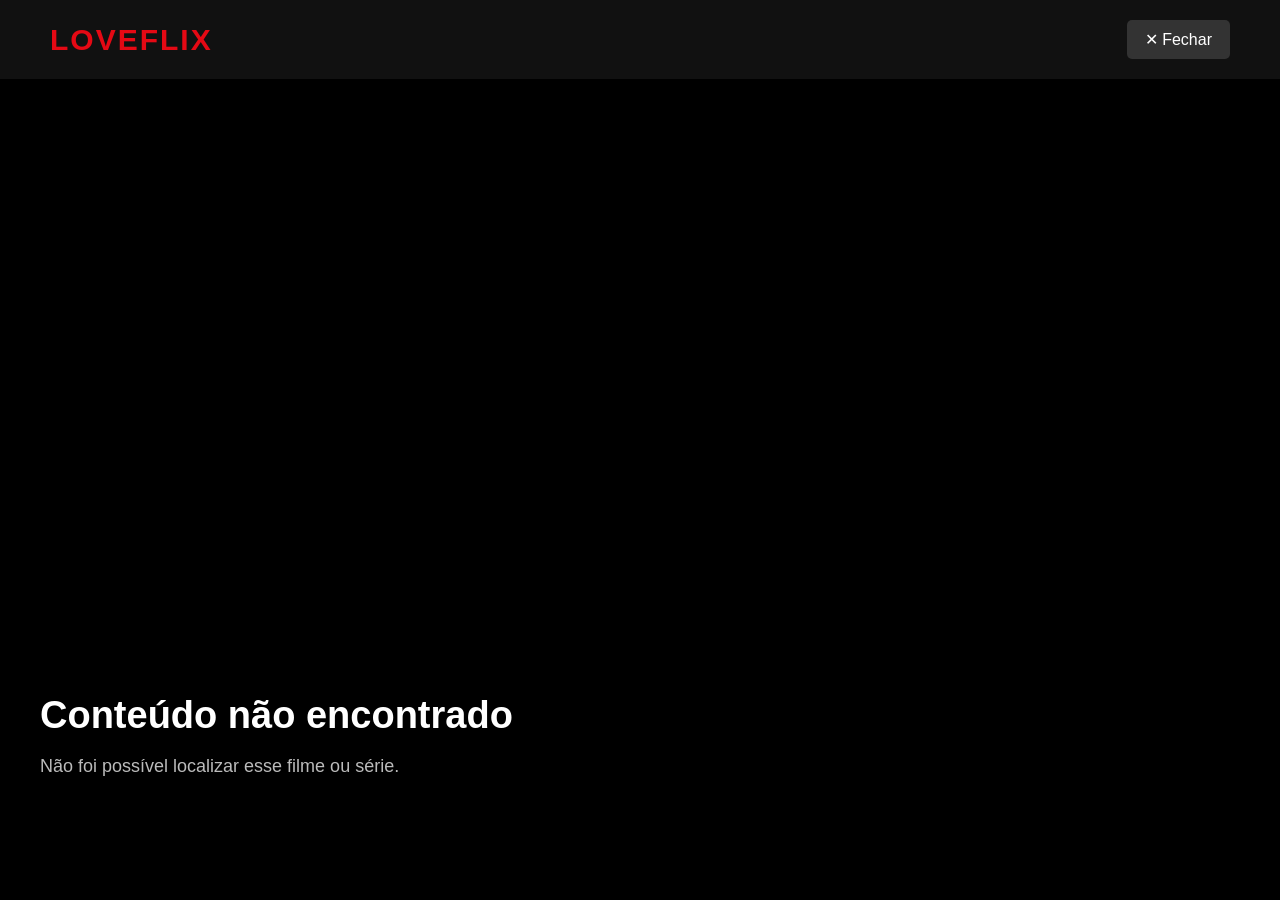
<file: player.html>
<!DOCTYPE html>
<html lang="pt-BR">

<head>
    <meta charset="UTF-8">

    <meta
        name="viewport"
        content="width=device-width, initial-scale=1.0"
    >

    <title>LOVEFLIX - Assistir</title>

    <link rel="stylesheet" href="style.css">
</head>

<body class="paginaPlayer">

    <!-- MENU -->
    <header class="navbar">

        <div class="logo">LOVEFLIX</div>

        <a href="index.html" class="voltar">
            ✕ Fechar
        </a>

    </header>


    <!-- PLAYER -->
    <main class="areaPlayer">

        <div class="videoContainer">

            <iframe
                id="playerYoutube"
                src=""
                title="Trailer"
                frameborder="0"
                allow="accelerometer; autoplay; clipboard-write; encrypted-media; gyroscope; picture-in-picture"
                allowfullscreen>
            </iframe>

        </div>


        <!-- INFORMAÇÕES -->
        <section class="infoPlayer">

            <h1 id="tituloPlayer"></h1>

            <p id="descricaoPlayer"></p>

        </section>

    </main>


    <script type="module" src="player.js"></script>

</body>

</html>
</file>
<file: style.css>
/* RESET */
*{
    margin:0;
    padding:0;
    box-sizing:border-box;
}

body{
    font-family: Arial, Helvetica, sans-serif;
    background:#141414;
    color:white;
}

/* NAVBAR */
.navbar{
    position: fixed;
    top: 0;
    width: 100%;
    padding: 20px 50px;
    display: flex;
    justify-content: space-between;
    align-items: center;

    /* CORREÇÃO */
    background: rgba(20, 20, 20, 0.85);
    backdrop-filter: blur(8px);

    z-index: 1000;
}

.logo{
    color:#e50914;
    font-size:30px;
    font-weight:bold;
    letter-spacing:2px;
}

.fotoPerfil{
    width:42px;
    height:42px;
    border-radius:6px;
    border:2px solid white;
}

/* BANNER PRINCIPAL (igual Netflix) */
.banner{
    height:85vh;
    background-image:
    linear-gradient(to top, #141414 10%, transparent 60%),
    linear-gradient(to right, rgba(0,0,0,0.8), transparent 60%),
    url('/Imagens/bannerofc.jpeg');   /* coloque sua imagem aqui */

    background-size:cover;
    background-position:center;

    display:flex;
    align-items:center;
    padding-left:60px;
}

.banner-conteudo{
    max-width:500px;
}

.banner h1{
    font-size:56px;
    margin-bottom:20px;
}

.banner p{
    font-size:20px;
    color:#ddd;
    margin-bottom:25px;
    line-height:1.5;
}

/* BOTÃO */
.btnAssistir{
    background:#e50914;
    color:white;
    border:none;
    padding:14px 28px;
    font-size:18px;
    border-radius:5px;
    cursor:pointer;
    transition:0.3s;
    font-weight:bold;
}

.btnAssistir:hover{
    background:#ff1f2d;
    transform:scale(1.05);
}

/* CONTAINER */
.container{
    padding:20px 50px 50px;
    margin-top:-40px;
    position:relative;
    z-index:2;
}

.lista{
    margin-bottom:45px;
}

.lista h2{
    margin-bottom:18px;
    font-size:24px;
}

/* CARROSSEL */
.carrossel{
    display:flex;
    gap:15px;
    overflow-x:auto;
    scroll-behavior:smooth;
    padding-bottom:10px;
}

.carrossel::-webkit-scrollbar{
    display:none;
}

/* CARDS MELHORES */
.card{
    min-width:180px;
    max-width:180px;

    background:#1b1b1b;
    border-radius:8px;
    overflow:hidden;

    transition:0.3s;
    cursor:pointer;
    flex-shrink:0;

    display:flex;
    flex-direction:column;
}

.card:hover{
    transform:translateY(-6px);
    box-shadow:0 10px 25px rgba(0,0,0,0.7);
}

/* IMAGEM MENOR E MAIS BONITA */
.card img{
    width:100%;
    height:250px;
    object-fit:cover;
}

/* TEXTO */
.card h3{
    font-size:16px;
    margin:10px;

    height:38px;

    display:flex;
    align-items:flex-start;

    overflow:hidden;
}

.card p{
    font-size:13px;
    color:#bbb;
    padding:0 10px;
    line-height:1.4;

    height:55px;
    overflow:hidden;

    margin-bottom:15px;
}

/* BOTÕES DOS CARDS */
.botoes{
    display:flex;
    flex-direction:column;
    gap:8px;

    padding:0 10px 12px;

    margin-top:auto;
}

.botoes button{
    border:none;
    padding:8px;
    border-radius:5px;
    cursor:pointer;
    font-size:13px;
    transition:0.3s;
}

.botoes button:first-child{
    background:#e50914;
    color:white;
}

.botoes button:last-child{
    background:#333;
    color:white;
}

.botoes button:hover{
    transform:scale(1.03);
}


/* ============================= */
/* PÁGINA DO PLAYER */
/* ============================= */

.paginaPlayer{
    background:#000;
}


/* ÁREA PRINCIPAL */

.areaPlayer{
    padding:130px 40px 40px;
    min-height:100vh;
}


/* PLAYER */

.videoContainer{
    width:90%;
    max-width:950px;

    margin:0 auto;

    aspect-ratio:16 / 9;

    background:#000;

    border-radius:8px;
    overflow:hidden;

    box-shadow:0 10px 40px rgba(0,0,0,0.8);
}

/* TELAS MENORES */

@media (max-height:800px){

    .videoContainer{
        max-width:800px;
    }

    .areaPlayer{
        padding-top:110px;
    }

}


.videoContainer iframe{
    width:100%;
    height:100%;
}


/* INFORMAÇÕES */

.infoPlayer{
    max-width:1200px;
    margin:30px auto;
}


.infoPlayer h1{
    font-size:38px;
    margin-bottom:15px;
}


.infoPlayer p{
    font-size:18px;

    color:#bbb;

    max-width:800px;

    line-height:1.6;
}


/* BOTÃO VOLTAR */

.voltar{
    color:white;

    text-decoration:none;

    background:#333;

    padding:10px 18px;

    border-radius:5px;

    transition:0.3s;
}


.voltar:hover{
    background:#e50914;
}


/* BOTÃO PLAY DOS CARDS */

.btnPlay{
    background:#e50914;

    color:white;

    text-decoration:none;

    text-align:center;

    padding:8px;

    border-radius:5px;

    font-size:13px;

    transition:0.3s;
}


.btnPlay:hover{
    background:#ff1f2d;

    transform:scale(1.03);
}

/* Poster reserva para imagens locais ausentes no deploy. */
.card img.imagemIndisponivel { object-fit: cover; background: #1b1b1b; }
</file>
